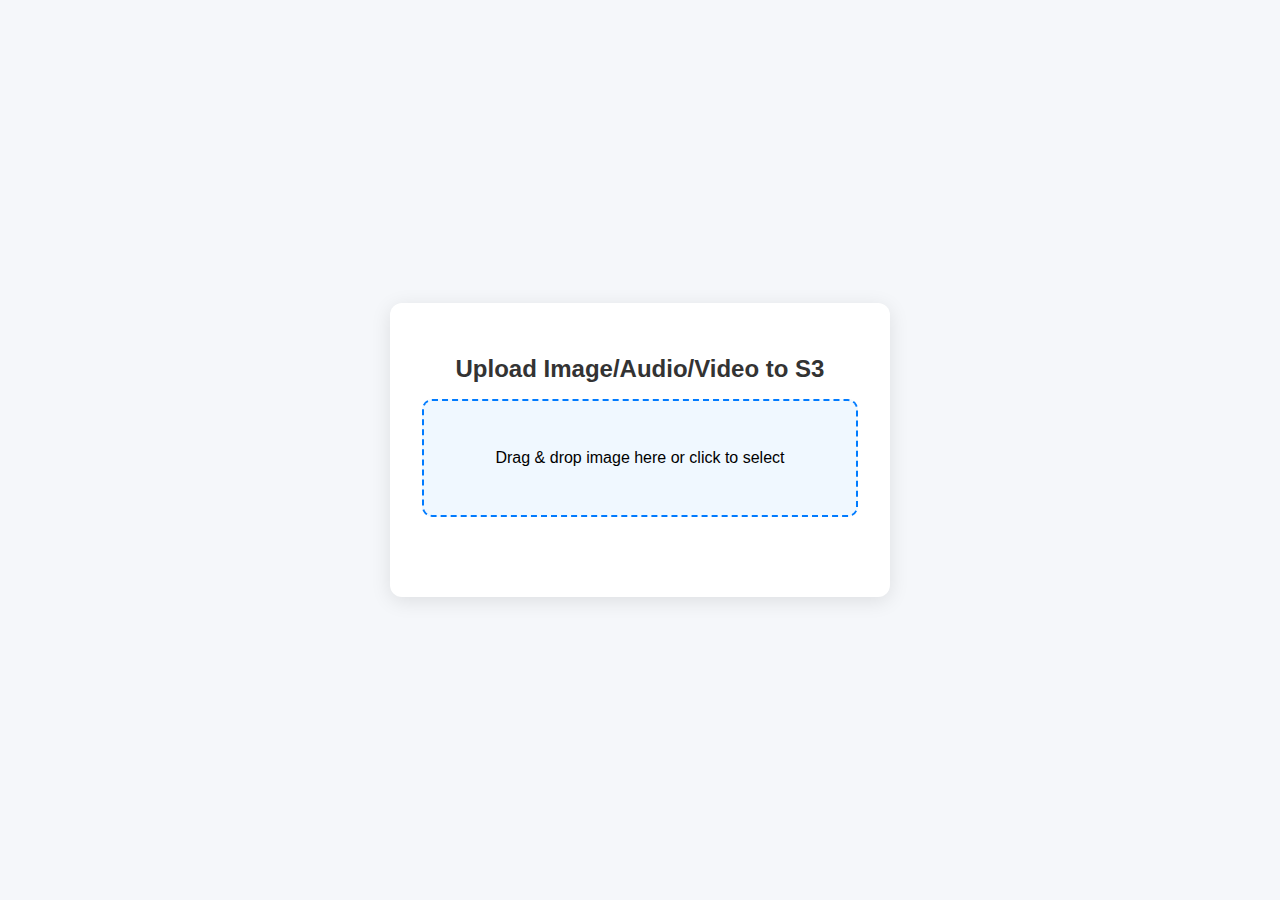
<file: index.html>
<!DOCTYPE html>
<html lang="en">
<head>
  <meta charset="UTF-8" />
  <meta name="viewport" content="width=device-width, initial-scale=1.0"/>
  <title>Image Uploader</title>
  <style>
    * {
      box-sizing: border-box;
    }

    body {
      font-family: 'Segoe UI', sans-serif;
      background: #f5f7fa;
      margin: 0;
      padding: 2rem;
      display: flex;
      justify-content: center;
      align-items: center;
      height: 100vh;
    }

    .container {
      background: white;
      padding: 2rem;
      border-radius: 12px;
      box-shadow: 0 4px 20px rgba(0, 0, 0, 0.1);
      width: 100%;
      max-width: 500px;
      text-align: center;
    }

    h2 {
      margin-bottom: 1rem;
      color: #333;
    }

    .drop-area {
      border: 2px dashed #007BFF;
      border-radius: 10px;
      padding: 2rem;
      background-color: #f0f8ff;
      transition: background 0.3s ease;
      cursor: pointer;
    }

    .drop-area.dragover {
      background-color: #e6f0ff;
    }

    input[type="file"] {
      display: none;
    }

    .progress-bar {
      height: 8px;
      background-color: #007BFF;
      width: 0%;
      border-radius: 4px;
      margin-top: 1rem;
      transition: width 0.3s ease;
    }

    .url-display {
      margin-top: 1.5rem;
      word-break: break-all;
    }

    .url-display a {
      color: #007BFF;
      text-decoration: none;
      font-weight: bold;
    }

    .button {
      margin-top: 1rem;
      background-color: #007BFF;
      color: white;
      padding: 0.7rem 1.5rem;
      border: none;
      border-radius: 6px;
      cursor: pointer;
      transition: background-color 0.3s;
    }

    .button:hover {
      background-color: #0056b3;
    }
  </style>
</head>
<body>
  <div class="container">
    <h2>Upload Image/Audio/Video to S3</h2>

    <div class="drop-area" id="drop-area">
      <p>Drag & drop image here or click to select</p>
      <input type="file" id="file-input" accept="image/*" multiple />
    </div>

    <div class="progress-bar" id="progress-bar"></div>
    <div id="percent-text" class="percent-text"></div>

    <div class="url-display" id="url-display"></div>
  </div>

  <script>
    const dropArea = document.getElementById('drop-area');
    const fileInput = document.getElementById('file-input');
    const progressBar = document.getElementById('progress-bar');
    const urlDisplay = document.getElementById('url-display');
    const percentText = document.getElementById('percent-text');

  
    dropArea.addEventListener('click', () => fileInput.click());

    dropArea.addEventListener('dragover', (e) => {
      e.preventDefault();
      dropArea.classList.add('dragover');
    });

    dropArea.addEventListener('dragleave', () => {
      dropArea.classList.remove('dragover');
    });

    dropArea.addEventListener('drop', (e) => {
      e.preventDefault();
      dropArea.classList.remove('dragover');
      const files = e.dataTransfer.files;
      if (files.length > 0) {
        console.log(files)
        uploadFile(files);
      }
    });

    fileInput.addEventListener('change', () => {
      if (fileInput.files.length > 0) {
        uploadFile(fileInput.files);
      }
    });

    function uploadFile(files) {
        console.log(files)
        
        const formData = new FormData();
      
        for(file of files){
          formData.append('files', file); 
        }


      const xhr = new XMLHttpRequest();
      xhr.open('POST', 'https://server.cgmpublications.com/api/v1/aws-media-file/direct-upload');
      console.log(xhr)
      xhr.upload.onprogress = (e) => {
        if (e.lengthComputable) {
          const percent = (e.loaded / e.total) * 100;
          progressBar.style.width = percent + '%';
          percentText.textContent = Math.round(percent) + '%';
        }
      };

      xhr.upload.onloadend = () => {
      percentText.textContent += ' - Completed';
      console.log('Upload finished');
};
      xhr.onload = () => {
  if (xhr.status === 200) {
    const res = JSON.parse(xhr.responseText);
    console.log(res);

    const urls = Array.isArray(res.data?.url) ? res.data.url : [res.data?.url];
    const fileTypes = res.data?.fileType || [];

    if (urls.length > 0 && fileTypes.length > 0) {
      const currentType = fileTypes[0];
      const currentUrl = urls[0];

      if (currentType.startsWith('image/')) {
        urlDisplay.innerHTML = `
          <p>Image uploaded:</p>
          <img width="100px" height="auto" src="${currentUrl}" />
        `;
      } else if (currentType.startsWith('audio/')) {
        urlDisplay.innerHTML = `
          <p>Audio uploaded:</p>
          <audio controls>
            <source src="${currentUrl}" type="${currentType}">
  
          </audio>
        `;
      }else if (currentType.startsWith('video/')) {
        urlDisplay.innerHTML = `
          <p>Video uploaded:</p>
          <video width="320" height="240" controls>
            <source src="${currentUrl}" type="${currentType}">
          
          </video>
        `} else {
        urlDisplay.innerHTML = `
          <p>File uploaded:</p>
          <a href="${currentUrl}" target="_blank">${currentUrl}</a>
        `;
      }
    } else {
      urlDisplay.innerHTML = `<p style="color:red;">Upload succeeded but no URL returned.</p>`;
    }
  } else {
    console.log(JSON.parse(xhr.response));
    urlDisplay.innerHTML = `<p style="color:red;">Upload failed: ${xhr.statusText}</p>`;
  }

  progressBar.style.width = '0%';
};
      xhr.onerror = () => {
        urlDisplay.innerHTML = `<p style="color:red;">An error occurred during the upload.</p>`;
        progressBar.style.width = '0%';
      };

      xhr.send(formData);
    }
  </script>
</body>
</html>
</file>
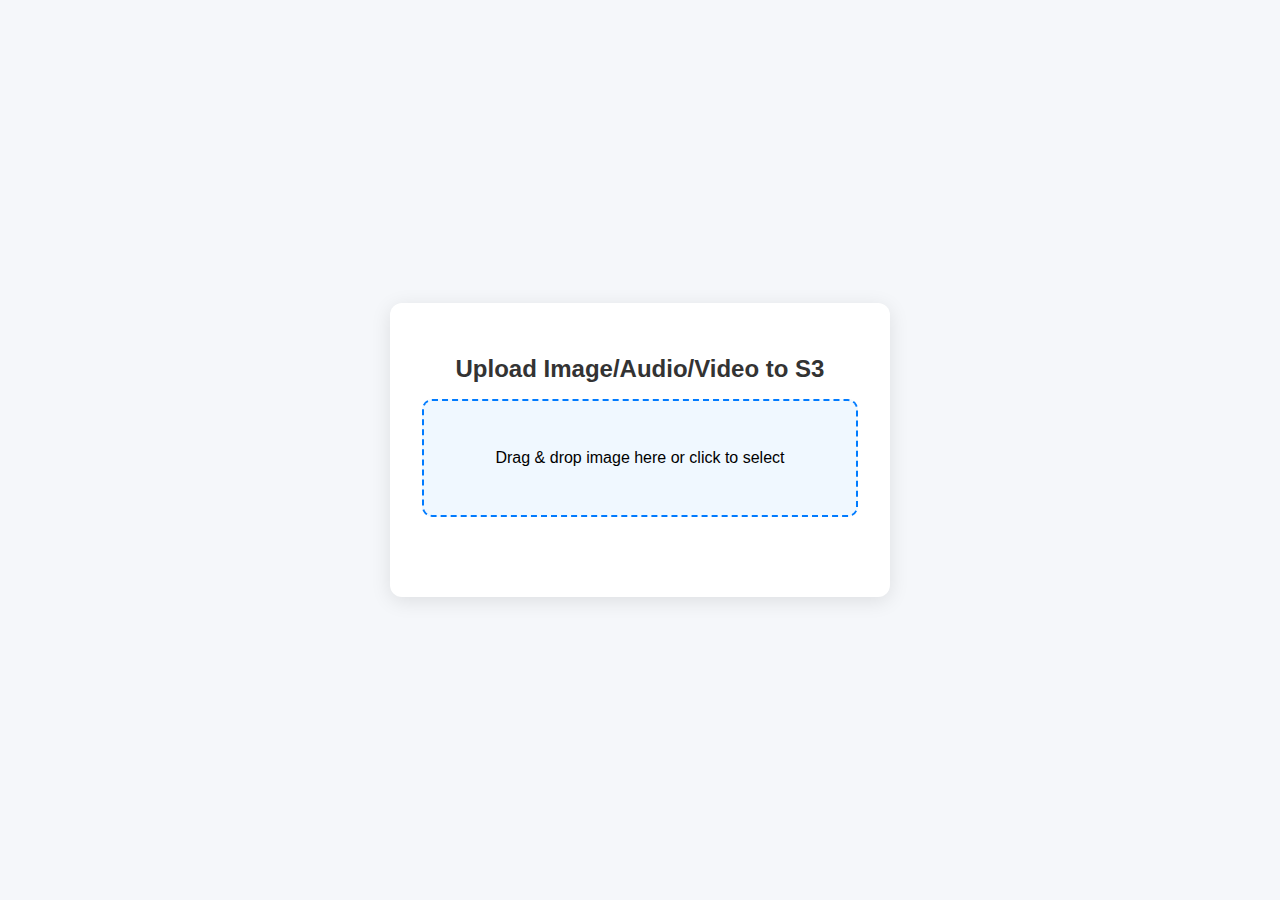
<file: aws-file-transfer.html>
<!DOCTYPE html>
<html lang="en">
<head>
  <meta charset="UTF-8" />
  <meta name="viewport" content="width=device-width, initial-scale=1.0"/>
  <title>Image Uploader</title>
  <link rel="stylesheet" href="style.css" />
  <style>
   
  </style>
</head>
<body>
  <div class="container">
    <h2>Upload Image/Audio/Video to S3</h2>

    <div class="drop-area" id="drop-area">
      <p>Drag & drop image here or click to select</p>
      <input type="file" id="file-input" accept="image/*" />
    </div>

    <div class="progress-bar" id="progress-bar"></div>

    <div class="url-display" id="url-display"></div>
  </div>

  <script src="index.js"></script>
</body>
</html>
</file>
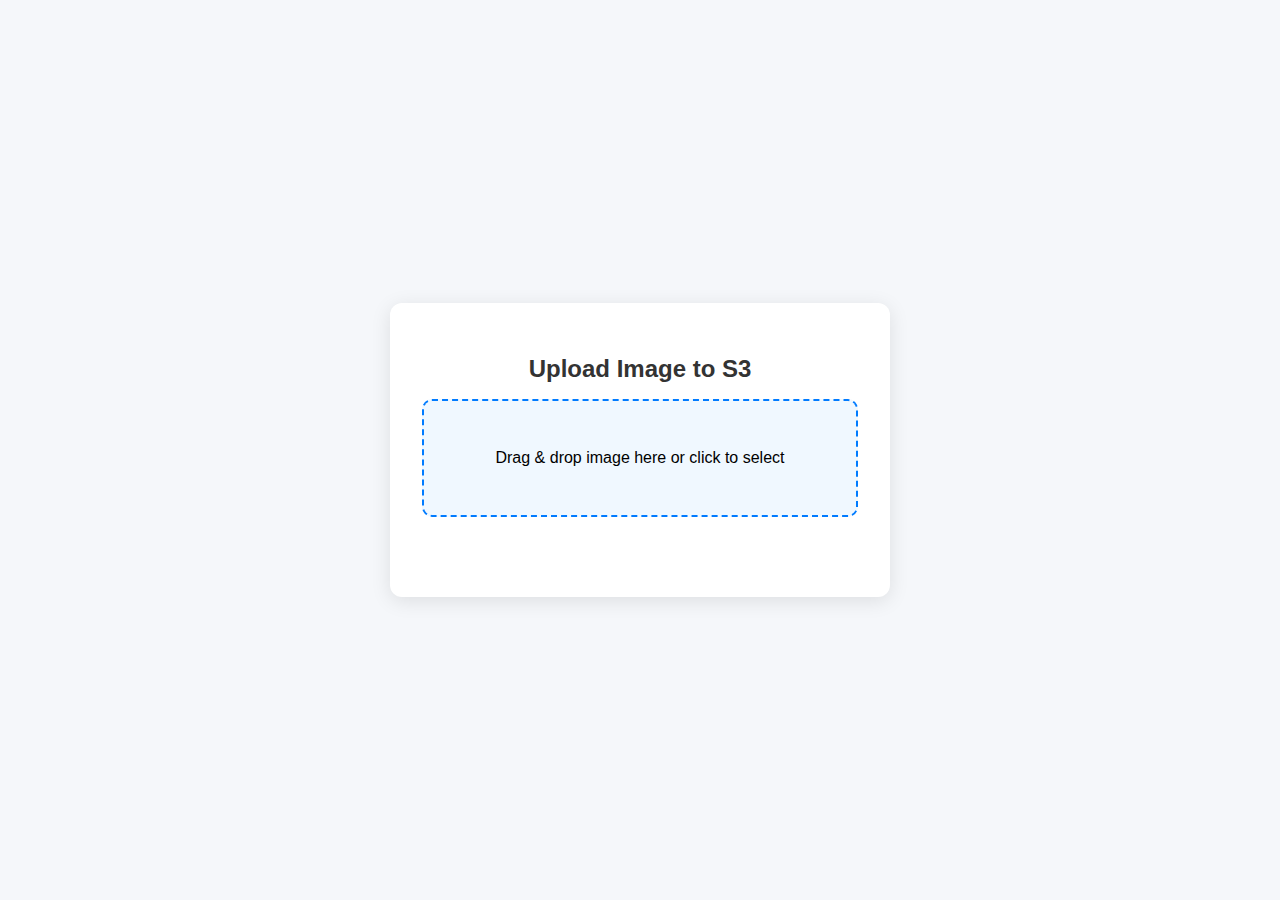
<file: aws-files-transfer.html>
<!DOCTYPE html>
<html lang="en">
<head>
  <meta charset="UTF-8" />
  <meta name="viewport" content="width=device-width, initial-scale=1.0"/>
  <title>Image Uploader</title>
  <style>
    * {
      box-sizing: border-box;
    }

    body {
      font-family: 'Segoe UI', sans-serif;
      background: #f5f7fa;
      margin: 0;
      padding: 2rem;
      display: flex;
      justify-content: center;
      align-items: center;
      height: 100vh;
    }

    .container {
      background: white;
      padding: 2rem;
      border-radius: 12px;
      box-shadow: 0 4px 20px rgba(0, 0, 0, 0.1);
      width: 100%;
      max-width: 500px;
      text-align: center;
    }

    h2 {
      margin-bottom: 1rem;
      color: #333;
    }

    .drop-area {
      border: 2px dashed #007BFF;
      border-radius: 10px;
      padding: 2rem;
      background-color: #f0f8ff;
      transition: background 0.3s ease;
      cursor: pointer;
    }

    .drop-area.dragover {
      background-color: #e6f0ff;
    }

    input[type="file"] {
      display: none;
    }

    .progress-bar {
      height: 8px;
      background-color: #007BFF;
      width: 0%;
      border-radius: 4px;
      margin-top: 1rem;
      transition: width 0.3s ease;
    }

    .url-display {
      margin-top: 1.5rem;
      word-break: break-all;
    }

    .url-display a {
      color: #007BFF;
      text-decoration: none;
      font-weight: bold;
    }

    .button {
      margin-top: 1rem;
      background-color: #007BFF;
      color: white;
      padding: 0.7rem 1.5rem;
      border: none;
      border-radius: 6px;
      cursor: pointer;
      transition: background-color 0.3s;
    }

    .button:hover {
      background-color: #0056b3;
    }
  </style>
</head>
<body>
  <div class="container">
    <h2>Upload Image to S3</h2>

    <div class="drop-area" id="drop-area">
      <p>Drag & drop image here or click to select</p>
      <input type="file" id="file-input" accept="image/*" />
    </div>

    <div class="progress-bar" id="progress-bar"></div>

    <div class="url-display" id="url-display"></div>
  </div>

  <script>
    const dropArea = document.getElementById('drop-area');
    const fileInput = document.getElementById('file-input');
    const progressBar = document.getElementById('progress-bar');
    const urlDisplay = document.getElementById('url-display');

    dropArea.addEventListener('click', () => fileInput.click());

    dropArea.addEventListener('dragover', (e) => {
      e.preventDefault();
      dropArea.classList.add('dragover');
    });

    dropArea.addEventListener('dragleave', () => {
      dropArea.classList.remove('dragover');
    });

    dropArea.addEventListener('drop', (e) => {
      e.preventDefault();
      dropArea.classList.remove('dragover');
      const files = e.dataTransfer.files;
      if (files.length > 0) {
        uploadFile(files[0]);
      }
    });

    fileInput.addEventListener('change', () => {
      if (fileInput.files.length > 0) {
        uploadFile(fileInput.files[0]);
      }
    });

    async function uploadFile(file) {
      if (!file.type.startsWith('image/')) {
        alert('Please upload a valid image file.');
        return;
      }

      const formData = new FormData();
      formData.append('image', file); 

      progressBar.style.width = '0%';
      urlDisplay.innerHTML = 'Uploading...';

      try {
        // Fetch API does not support native progress tracking, so we simulate it
        const res = await fetch('https://server.cgmpublications.com/api/v1/aws-media-file/create-media-file', {
          method: 'POST',
          body: formData
        });

        if (!res.ok) {
          throw new Error(`Server error: ${res.statusText}`);
        }

        const data = await res.json();
        const imageUrl = data.url || data.Location || data.imageUrl || data.data?.url;

        if (imageUrl) {
          progressBar.style.width = '100%';
          urlDisplay.innerHTML = `<p>Image uploaded:</p><a href="${imageUrl}" target="_blank">${imageUrl}</a>`;
        } else {
          urlDisplay.innerHTML = `<p style="color:red;">Upload succeeded but no URL returned.</p>`;
        }
      } catch (err) {
        urlDisplay.innerHTML = `<p style="color:red;">Upload failed: ${err.message}</p>`;
      } finally {
        setTimeout(() => {
          progressBar.style.width = '0%';
        }, 1500);
      }
    }
  </script>
</body>
</html>
</file>
<file: style.css>
* {
      box-sizing: border-box;
    }

    body {
      font-family: 'Segoe UI', sans-serif;
      background: #f5f7fa;
      margin: 0;
      padding: 2rem;
      display: flex;
      justify-content: center;
      align-items: center;
      height: 100vh;
    }

    .container {
      background: white;
      padding: 2rem;
      border-radius: 12px;
      box-shadow: 0 4px 20px rgba(0, 0, 0, 0.1);
      width: 100%;
      max-width: 500px;
      text-align: center;
    }

    h2 {
      margin-bottom: 1rem;
      color: #333;
    }

    .drop-area {
      border: 2px dashed #007BFF;
      border-radius: 10px;
      padding: 2rem;
      background-color: #f0f8ff;
      transition: background 0.3s ease;
      cursor: pointer;
    }

    .drop-area.dragover {
      background-color: #e6f0ff;
    }

    input[type="file"] {
      display: none;
    }

    .progress-bar {
      height: 8px;
      background-color: #007BFF;
      width: 0%;
      border-radius: 4px;
      margin-top: 1rem;
      transition: width 0.3s ease;
    }

    .url-display {
      margin-top: 1.5rem;
      word-break: break-all;
    }

    .url-display a {
      color: #007BFF;
      text-decoration: none;
      font-weight: bold;
    }

    .button {
      margin-top: 1rem;
      background-color: #007BFF;
      color: white;
      padding: 0.7rem 1.5rem;
      border: none;
      border-radius: 6px;
      cursor: pointer;
      transition: background-color 0.3s;
    }

    .button:hover {
      background-color: #0056b3;
    }
</file>
